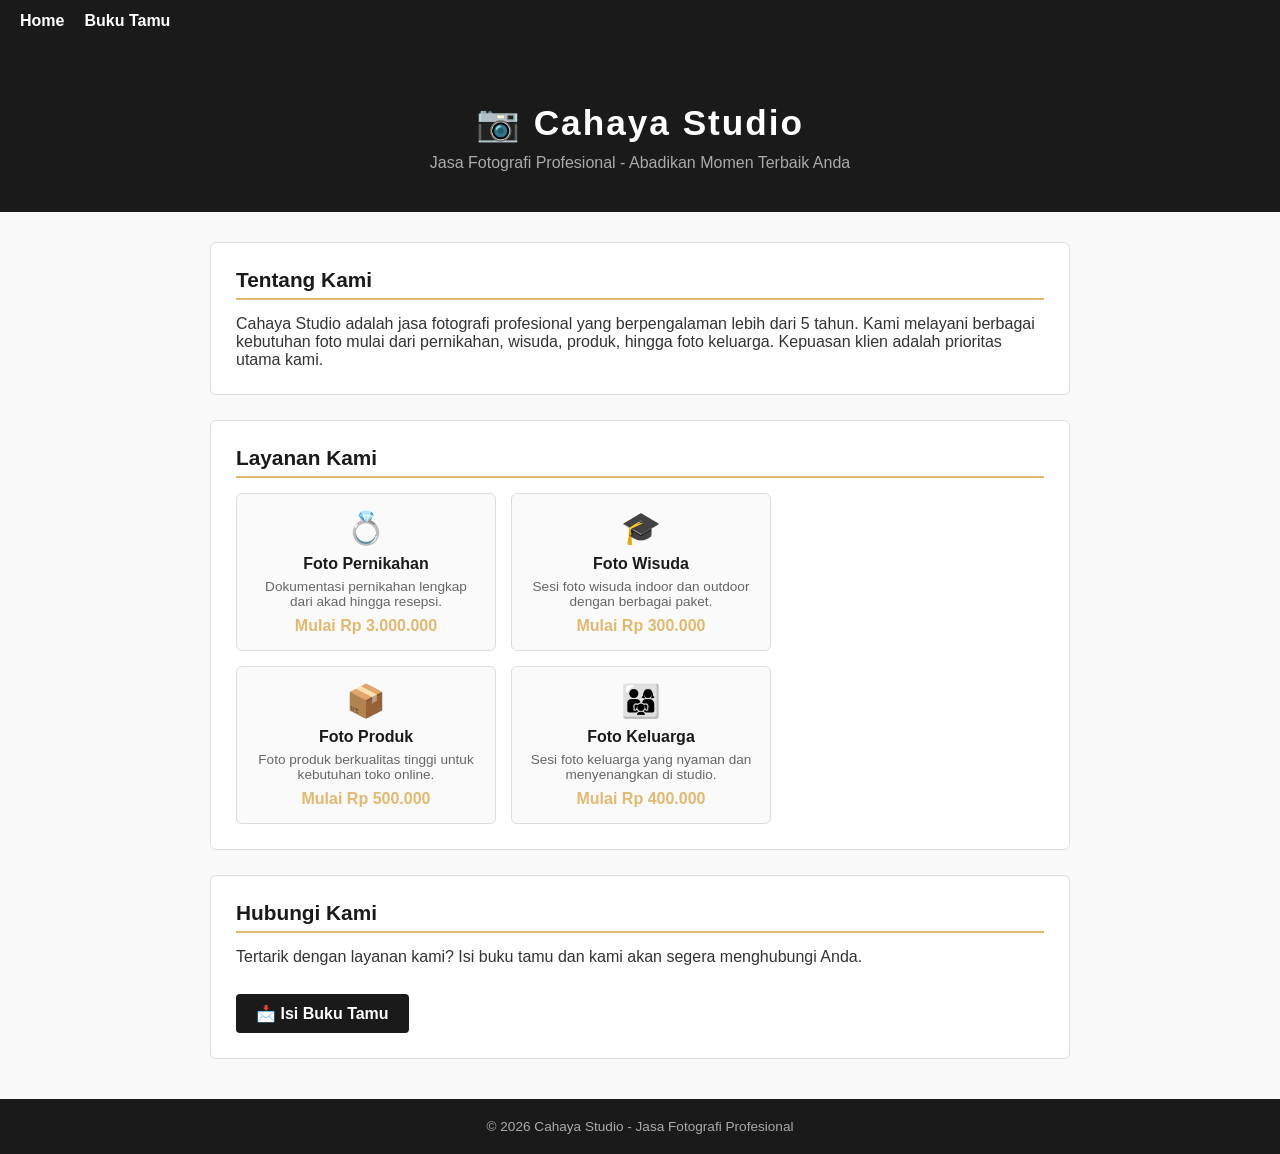
<file: index.html>
<!DOCTYPE html>
<html lang="id">
<head>
  <meta charset="UTF-8" />
  <meta name="viewport" content="width=device-width, initial-scale=1.0"/>
  <title>Cahaya Studio - Jasa Fotografi</title>
  <link rel="stylesheet" href="style.css" />
</head>
<body>

  <nav>
    <ul>
      <li><a href="index.html">Home</a></li>
      <li><a href="buku-tamu.html">Buku Tamu</a></li>
    </ul>
  </nav>

  <header>
    <h1>📷 Cahaya Studio</h1>
    <p>Jasa Fotografi Profesional - Abadikan Momen Terbaik Anda</p>
  </header>

  <main>

    <!-- Tentang -->
    <section>
      <h2>Tentang Kami</h2>
      <p>Cahaya Studio adalah jasa fotografi profesional yang berpengalaman lebih dari 5 tahun. Kami melayani berbagai kebutuhan foto mulai dari pernikahan, wisuda, produk, hingga foto keluarga. Kepuasan klien adalah prioritas utama kami.</p>
    </section>

    <!-- Layanan -->
    <section>
      <h2>Layanan Kami</h2>
      <div class="layanan-list">

        <div class="layanan-card">
          <div class="ikon">💍</div>
          <h3>Foto Pernikahan</h3>
          <p>Dokumentasi pernikahan lengkap dari akad hingga resepsi.</p>
          <div class="harga">Mulai Rp 3.000.000</div>
        </div>

        <div class="layanan-card">
          <div class="ikon">🎓</div>
          <h3>Foto Wisuda</h3>
          <p>Sesi foto wisuda indoor dan outdoor dengan berbagai paket.</p>
          <div class="harga">Mulai Rp 300.000</div>
        </div>

        <div class="layanan-card">
          <div class="ikon">📦</div>
          <h3>Foto Produk</h3>
          <p>Foto produk berkualitas tinggi untuk kebutuhan toko online.</p>
          <div class="harga">Mulai Rp 500.000</div>
        </div>

        <div class="layanan-card">
          <div class="ikon">👨‍👩‍👧</div>
          <h3>Foto Keluarga</h3>
          <p>Sesi foto keluarga yang nyaman dan menyenangkan di studio.</p>
          <div class="harga">Mulai Rp 400.000</div>
        </div>

      </div>
    </section>

    <!-- Kontak Singkat -->
    <section>
      <h2>Hubungi Kami</h2>
      <p>Tertarik dengan layanan kami? Isi buku tamu dan kami akan segera menghubungi Anda.</p>
      <br/>
      <a href="buku-tamu.html" class="tombol">📩 Isi Buku Tamu</a>
    </section>

  </main>

  <footer>
    <p>&copy; 2026 Cahaya Studio - Jasa Fotografi Profesional</p>
  </footer>

</body>
</html>
</file>
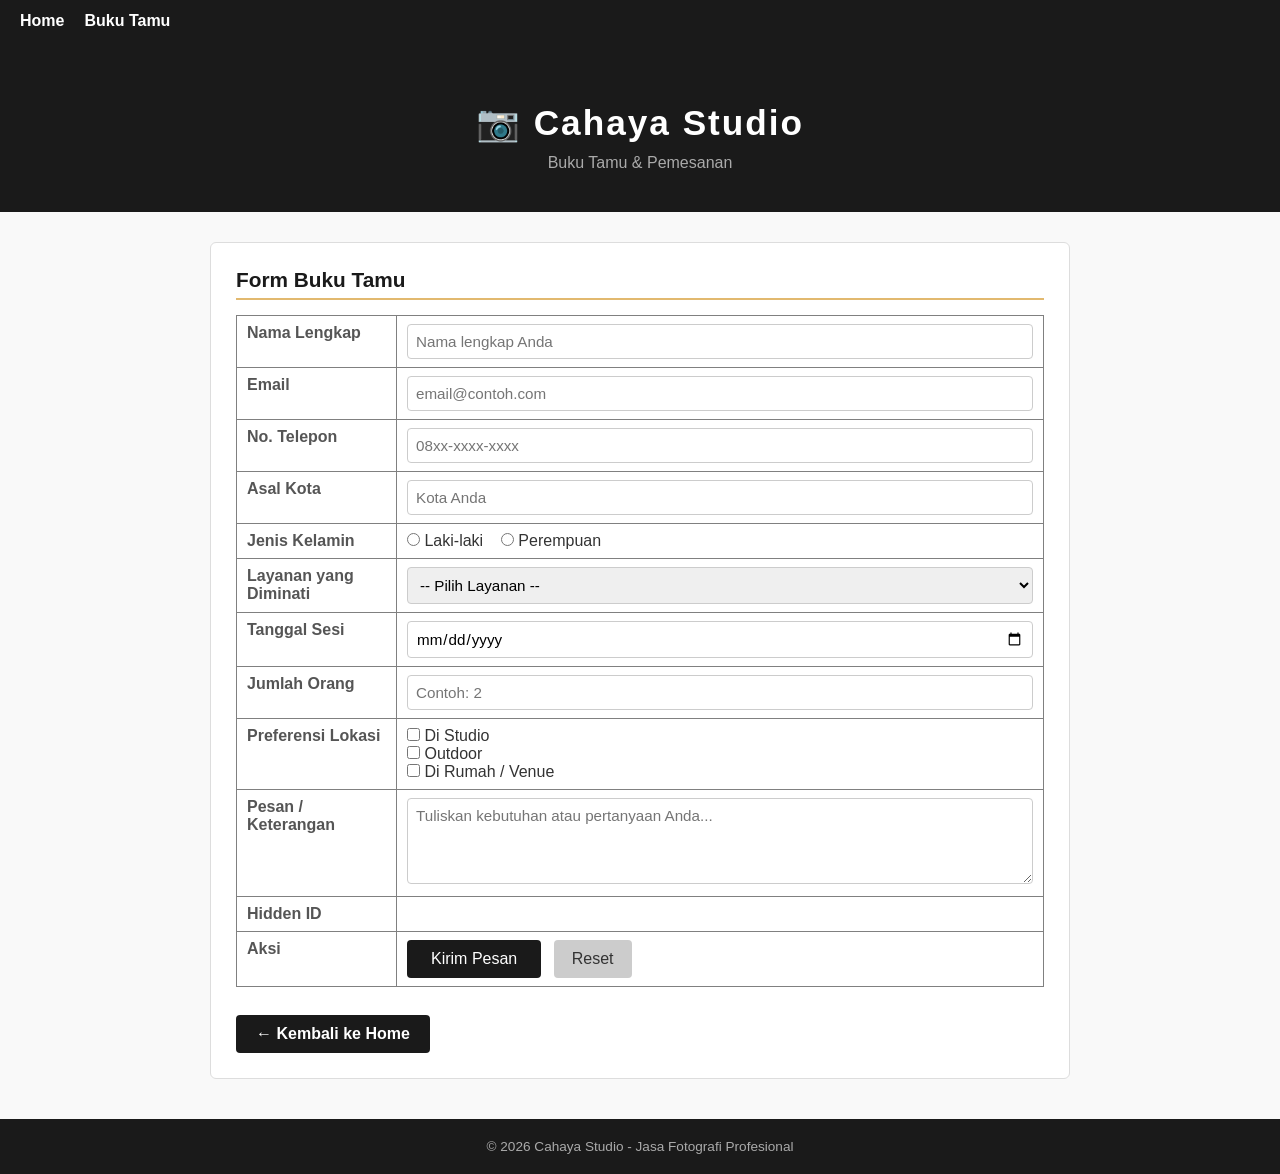
<file: buku-tamu.html>
<!DOCTYPE html>
<html lang="id">
<head>
  <meta charset="UTF-8" />
  <meta name="viewport" content="width=device-width, initial-scale=1.0"/>
  <title>Buku Tamu - Cahaya Studio</title>
  <link rel="stylesheet" href="style.css" />
</head>
<body>

  <nav>
    <ul>
      <li><a href="index.html">Home</a></li>
      <li><a href="buku-tamu.html">Buku Tamu</a></li>
    </ul>
  </nav>

  <header>
    <h1>📷 Cahaya Studio</h1>
    <p>Buku Tamu & Pemesanan</p>
  </header>

  <main>
    <section>
      <h2>Form Buku Tamu</h2>

      <form action="" method="post" enctype="multipart/form-data">

        <table border="1" cellpadding="8" cellspacing="0">

          <!-- Nama -->
          <tr>
            <td>Nama Lengkap</td>
            <td><input type="text" name="nama" placeholder="Nama lengkap Anda" required /></td>
          </tr>

          <!-- Email -->
          <tr>
            <td>Email</td>
            <td><input type="email" name="email" placeholder="email@contoh.com" required /></td>
          </tr>

          <!-- Telepon -->
          <tr>
            <td>No. Telepon</td>
            <td><input type="tel" name="telepon" placeholder="08xx-xxxx-xxxx" /></td>
          </tr>

          <!-- Asal Kota -->
          <tr>
            <td>Asal Kota</td>
            <td><input type="text" name="kota" placeholder="Kota Anda" /></td>
          </tr>

          <!-- Jenis Kelamin -->
          <tr>
            <td>Jenis Kelamin</td>
            <td>
              <label><input type="radio" name="jk" value="laki-laki" /> Laki-laki</label>
              &nbsp;&nbsp;
              <label><input type="radio" name="jk" value="perempuan" /> Perempuan</label>
            </td>
          </tr>

          <!-- Layanan -->
          <tr>
            <td>Layanan yang Diminati</td>
            <td>
              <select name="layanan">
                <option value="">-- Pilih Layanan --</option>
                <option value="pernikahan">Foto Pernikahan</option>
                <option value="wisuda">Foto Wisuda</option>
                <option value="produk">Foto Produk</option>
                <option value="keluarga">Foto Keluarga</option>
              </select>
            </td>
          </tr>

          <!-- Tanggal Sesi -->
          <tr>
            <td>Tanggal Sesi</td>
            <td><input type="date" name="tanggal" /></td>
          </tr>

          <!-- Jumlah Orang -->
          <tr>
            <td>Jumlah Orang</td>
            <td><input type="number" name="jumlah" min="1" placeholder="Contoh: 2" /></td>
          </tr>

          <!-- Lokasi -->
          <tr>
            <td>Preferensi Lokasi</td>
            <td>
              <label><input type="checkbox" name="lokasi[]" value="studio" /> Di Studio</label><br/>
              <label><input type="checkbox" name="lokasi[]" value="outdoor" /> Outdoor</label><br/>
              <label><input type="checkbox" name="lokasi[]" value="rumah" /> Di Rumah / Venue</label>
            </td>
          </tr>

          <!-- Pesan -->
          <tr>
            <td>Pesan / Keterangan</td>
            <td>
              <textarea name="pesan" rows="4" cols="40" placeholder="Tuliskan kebutuhan atau pertanyaan Anda..."></textarea>
            </td>
          </tr>

          <!-- Hidden -->
          <tr>
            <td>Hidden ID</td>
            <td><input type="hidden" name="id_pesan" value="FT-001" /></td>
          </tr>

          <!-- Tombol -->
          <tr>
            <td>Aksi</td>
            <td>
              <input type="submit" value="Kirim Pesan" />
              <input type="reset" value="Reset" />
            </td>
          </tr>

        </table>

      </form>

      <br/>
      <a href="index.html" class="tombol">← Kembali ke Home</a>

    </section>
  </main>

  <footer>
    <p>&copy; 2026 Cahaya Studio - Jasa Fotografi Profesional</p>
  </footer>

</body>
</html>
</file>
<file: style.css>
/* ===== RESET & BASE ===== */
* {
  margin: 0;
  padding: 0;
  box-sizing: border-box;
}

body {
  font-family: Arial, sans-serif;
  font-size: 16px;
  background-color: #f9f9f9;
  color: #333;
}

/* ===== NAVIGASI ===== */
nav {
  background-color: #1a1a1a;
  padding: 12px 20px;
}

nav ul {
  list-style: none;
  display: flex;
  gap: 20px;
}

nav ul li a {
  color: white;
  text-decoration: none;
  font-weight: bold;
}

nav ul li a:hover {
  color: #e2b96f;
}

/* ===== HEADER ===== */
header {
  background-color: #1a1a1a;
  color: white;
  text-align: center;
  padding: 60px 20px 40px;
}

header h1 {
  font-size: 2.2rem;
  margin-bottom: 10px;
  letter-spacing: 2px;
}

header p {
  font-size: 1rem;
  color: #aaa;
}

/* ===== MAIN ===== */
main {
  max-width: 900px;
  margin: 30px auto;
  padding: 0 20px;
}

/* ===== SECTION ===== */
section {
  background-color: white;
  border: 1px solid #ddd;
  border-radius: 6px;
  padding: 25px;
  margin-bottom: 25px;
}

section h2 {
  font-size: 1.3rem;
  margin-bottom: 15px;
  color: #1a1a1a;
  border-bottom: 2px solid #e2b96f;
  padding-bottom: 6px;
}

/* ===== KARTU LAYANAN ===== */
.layanan-list {
  display: flex;
  flex-wrap: wrap;
  gap: 15px;
}

.layanan-card {
  border: 1px solid #ddd;
  border-radius: 6px;
  padding: 15px;
  width: 260px;
  background-color: #fafafa;
  text-align: center;
}

.layanan-card .ikon {
  font-size: 2rem;
  margin-bottom: 8px;
}

.layanan-card h3 {
  font-size: 1rem;
  margin-bottom: 6px;
  color: #1a1a1a;
}

.layanan-card p {
  font-size: 0.85rem;
  color: #666;
}

.layanan-card .harga {
  margin-top: 8px;
  font-weight: bold;
  color: #e2b96f;
}

/* ===== TOMBOL ===== */
.tombol {
  display: inline-block;
  background-color: #1a1a1a;
  color: white;
  padding: 10px 20px;
  border-radius: 4px;
  text-decoration: none;
  font-weight: bold;
  margin-top: 10px;
}

.tombol:hover {
  background-color: #e2b96f;
  color: #1a1a1a;
}

/* ===== FORM ===== */
form table {
  width: 100%;
  border-collapse: collapse;
}

form table td {
  padding: 8px 10px;
  vertical-align: top;
}

form table td:first-child {
  width: 160px;
  font-weight: bold;
  color: #555;
}

input[type="text"],
input[type="email"],
input[type="tel"],
input[type="date"],
input[type="number"],
select,
textarea {
  width: 100%;
  padding: 8px;
  border: 1px solid #ccc;
  border-radius: 4px;
  font-size: 0.95rem;
  font-family: Arial, sans-serif;
}

input:focus, select:focus, textarea:focus {
  border-color: #e2b96f;
  outline: none;
}

input[type="submit"] {
  background-color: #1a1a1a;
  color: white;
  padding: 10px 24px;
  border: none;
  border-radius: 4px;
  font-size: 1rem;
  cursor: pointer;
}

input[type="submit"]:hover {
  background-color: #e2b96f;
  color: #1a1a1a;
}

input[type="reset"] {
  background-color: #ccc;
  color: #333;
  padding: 10px 18px;
  border: none;
  border-radius: 4px;
  font-size: 1rem;
  cursor: pointer;
  margin-left: 8px;
}

input[type="reset"]:hover {
  background-color: #aaa;
}

/* ===== FOOTER ===== */
footer {
  text-align: center;
  padding: 20px;
  background-color: #1a1a1a;
  color: #aaa;
  font-size: 0.85rem;
  margin-top: 40px;
}
</file>
